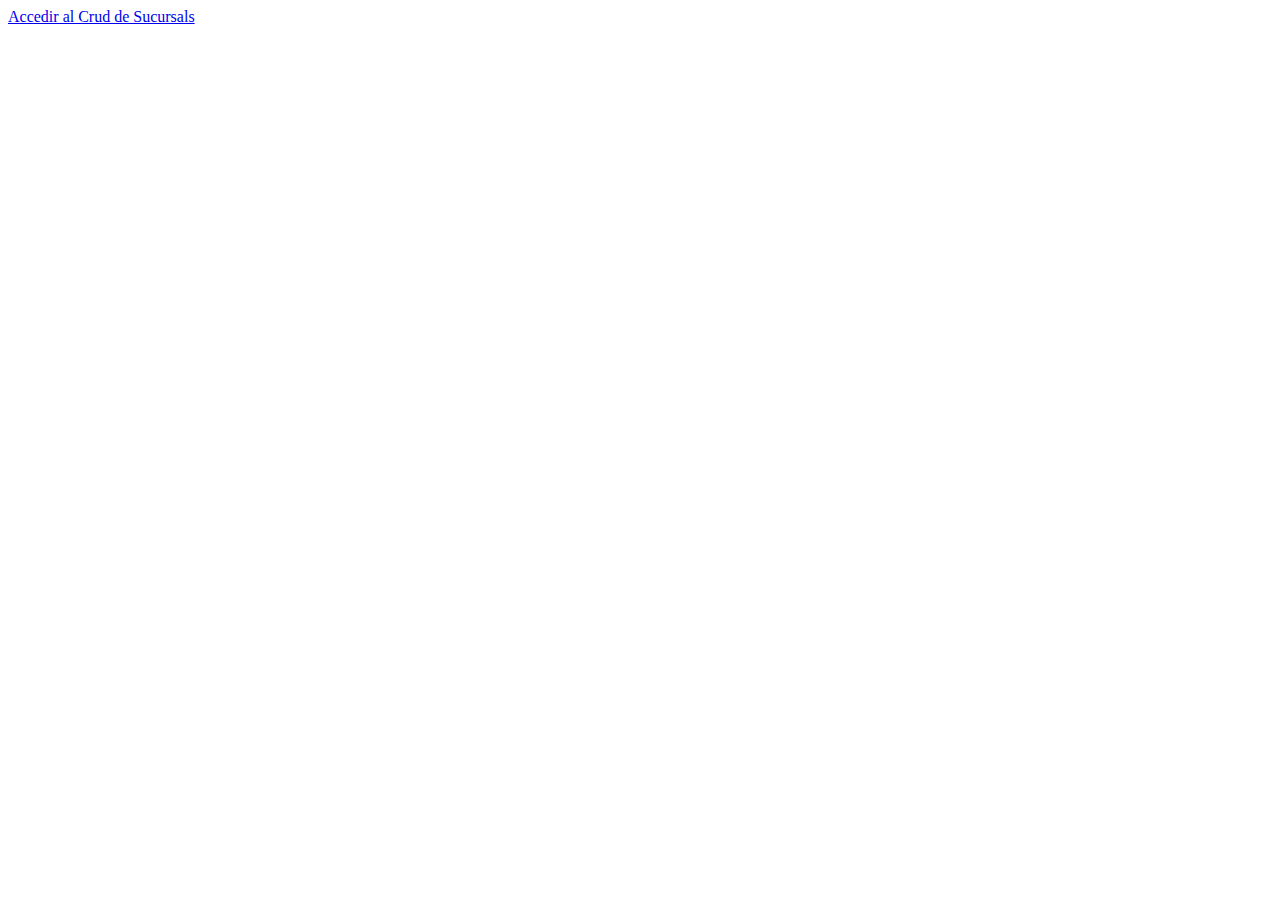
<file: api.rest.web/src/main/resources/templates/index.html>
<!DOCTYPE html>
<html xmlns:th="http://thymeleaf.org">

<head>
	<th:block th:insert="Fragments/head :: head"></th:block>
</head>

<body>

	<div class="container">
		<div th:insert="Fragments/BodyHeader :: div"></div>


		<a href="/LlistaSucursals">Accedir al Crud de Sucursals</a>


	</div>


</body>

</html>
</file>
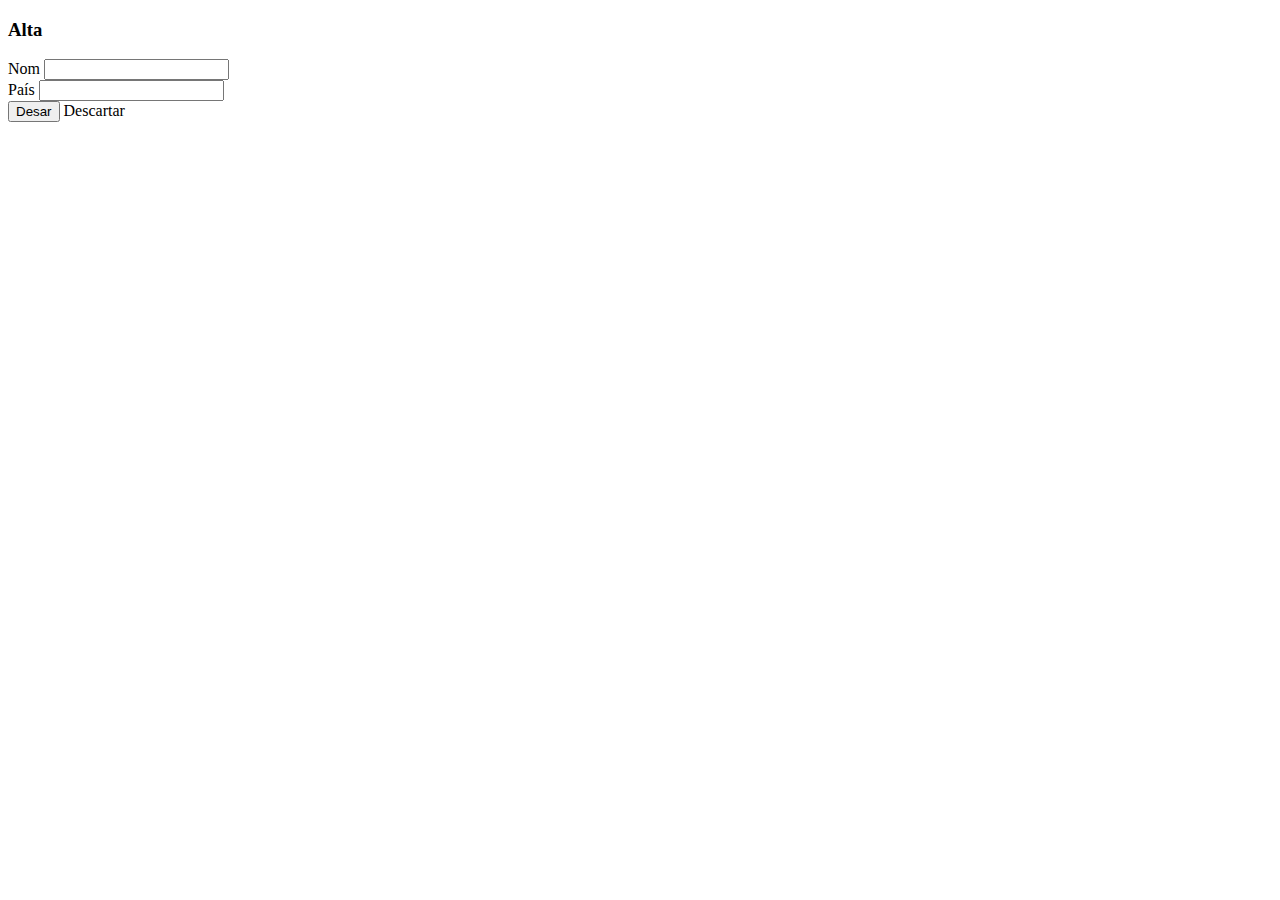
<file: api.rest.web/src/main/resources/templates/AltaSucursal.html>
<!DOCTYPE html>
<html xmlns:th="http://thymeleaf.org">
<head>
<th:block th:insert="Fragments/head :: head"></th:block>
</head>
<body>
	<div class="container">
		<div th:insert="Fragments/BodyHeader :: div"></div>


		<h3>Alta</h3>
		<form th:object="${DATA_SucursalsDtoFormulari}" method="post"
			th:action="@{/DesarSucursal}">

			<input type="hidden" th:field="*{idSucursal}">
			<input type="hidden" th:field="*{tipusSucursal}">

			<div class="form-group">

				<label class="cloud-label">Nom</label> <input type="text"
					th:field="*{nomSucursal}"> <br> 
				<label class="cloud-label">País</label> <input type="text" 
					th:field="*{paisSucursal}"> <br> 

			</div>
			<button type="submit" class="btn btn-outline-success">Desar</button>
			<a class="btn btn-outline-danger" th:href="@{/LlistaSucursals}" role="button">Descartar</a>

		</form>

	</div>

</body>
</html>
</file>
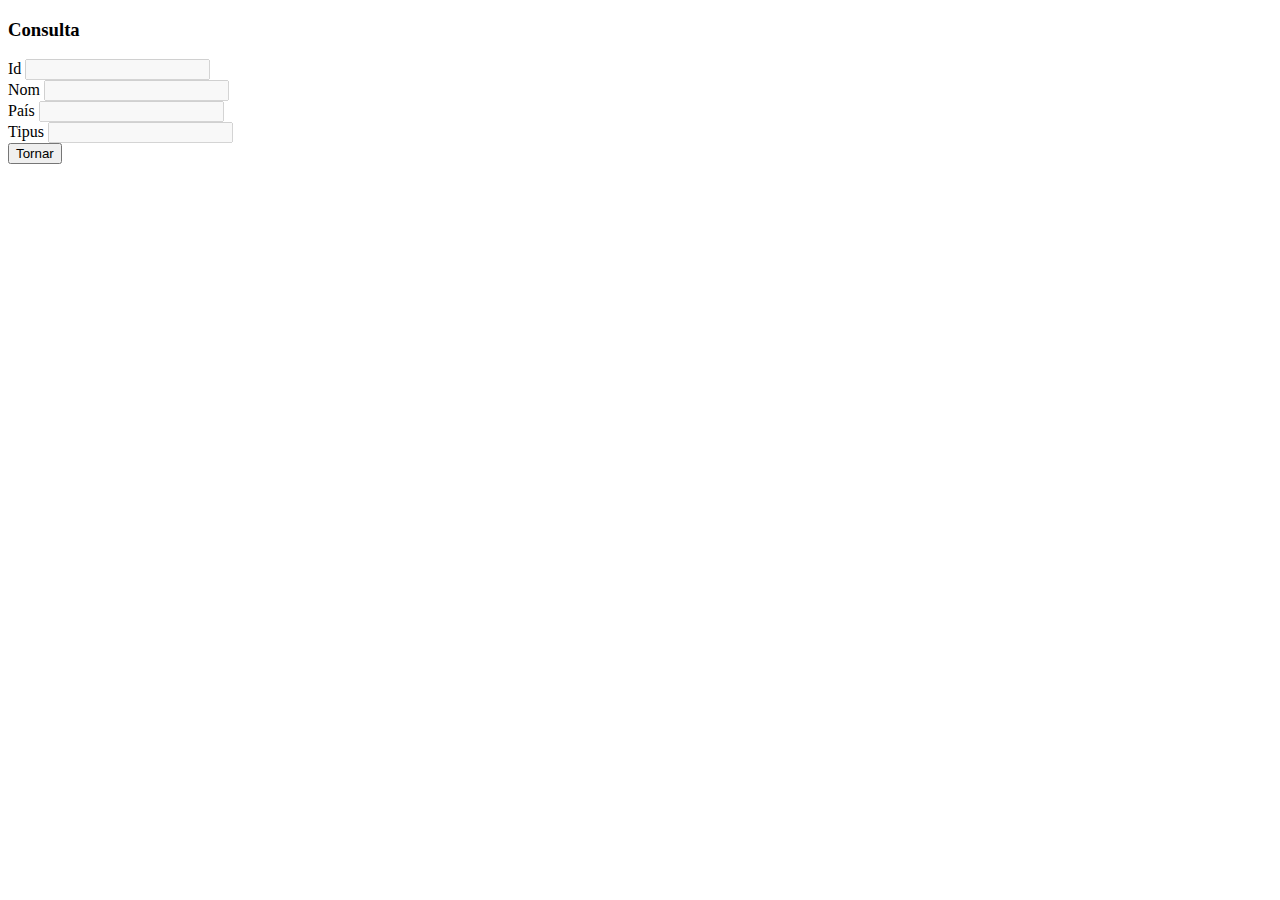
<file: api.rest.web/src/main/resources/templates/ConsultaSucursal.html>
<!DOCTYPE html>
<html xmlns:th="http://thymeleaf.org">
<head>
<th:block th:insert="Fragments/head :: head"></th:block>
</head>
<body>
	<div class="container">
		<div th:insert="Fragments/BodyHeader :: div"></div>



		<h3>Consulta</h3>
		<form th:object="${DATA_SucursalsDtoFormulari}" method="get"
			th:action="@{/LlistaSucursals}">

			<div class="form-group">

				<label class="cloud-label">Id</label> <input type="number"
					th:field="*{idSucursal}" disabled> <br> 
				<label class="cloud-label">Nom</label> <input type="text"
					th:field="*{nomSucursal}" disabled> <br> 
				<label class="cloud-label">País</label> <input type="text"
					th:field="*{paisSucursal}" disabled> <br>
				<label class="cloud-label">Tipus</label> <input type="text"
					th:field="*{tipusSucursal}" disabled>
			</div>
			<button type="submit" class="btn btn-outline-dark">Tornar</button>

		</form>

	</div>

</body>
</html>
</file>
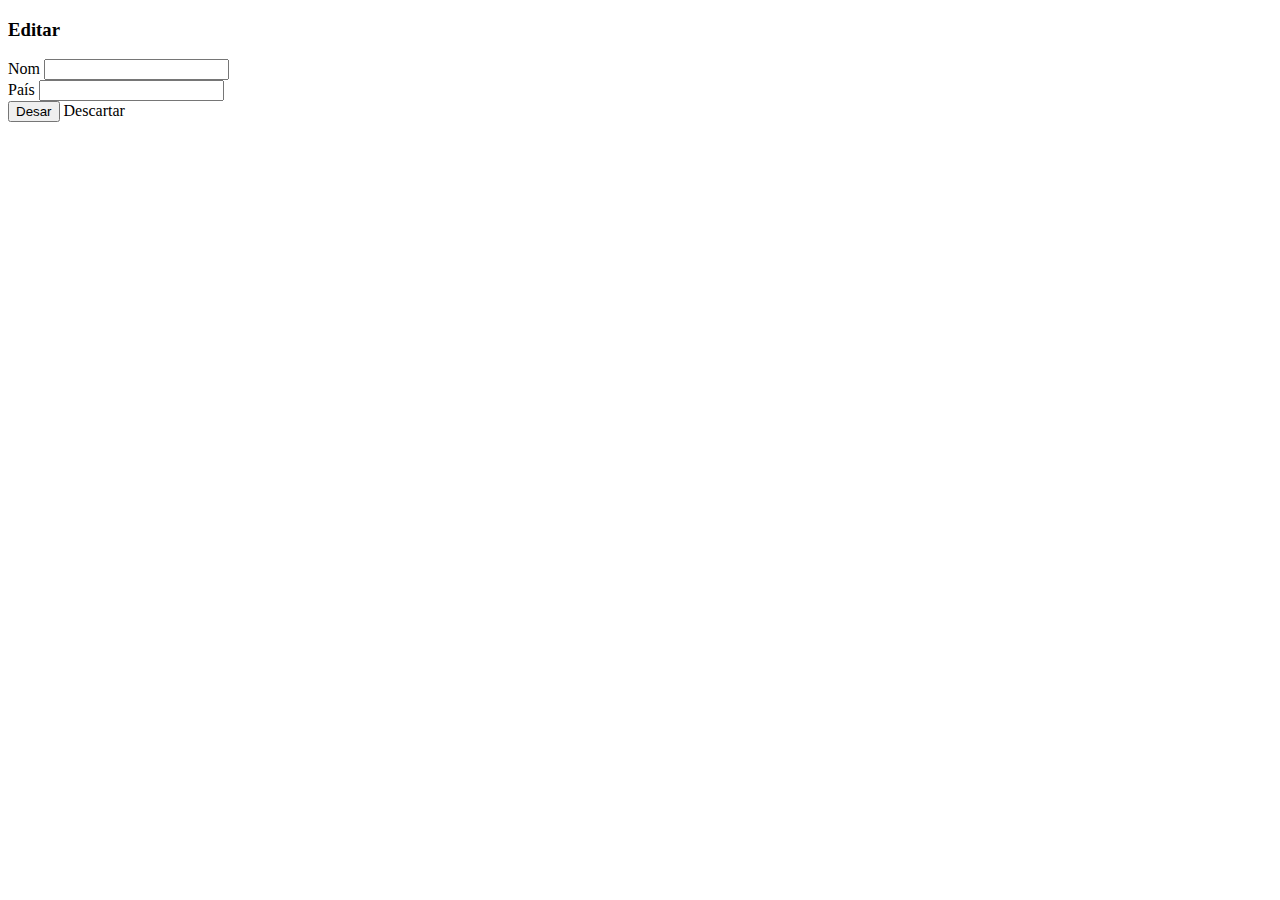
<file: api.rest.web/src/main/resources/templates/EditaSucursal.html>
<!DOCTYPE html>
<html xmlns:th="http://thymeleaf.org">
<head>
<th:block th:insert="Fragments/head :: head"></th:block>
</head>
<body>
	<div class="container">
		<div th:insert="Fragments/BodyHeader :: div"></div>


		<h3>Editar</h3>
		<form th:object="${DATA_SucursalsDtoFormulari}" method="post"
			th:action="@{/DesarSucursal}">

			<input type="hidden" th:field="*{idSucursal}">
			<input type="hidden" th:field="*{tipusSucursal}">

			<div class="form-group">

				<label class="cloud-label">Nom</label> <input type="text"
					th:field="*{nomSucursal}"> <br> 
				<label class="cloud-label">País</label> <input type="text" 
					th:field="*{paisSucursal}"> <br> 

			</div>
			<button type="submit" class="btn btn-outline-success">Desar</button>
			<a class="btn btn-outline-danger" th:href="@{/LlistaSucursals}" role="button">Descartar</a>

		</form>

	</div>

</body>
</html>
</file>
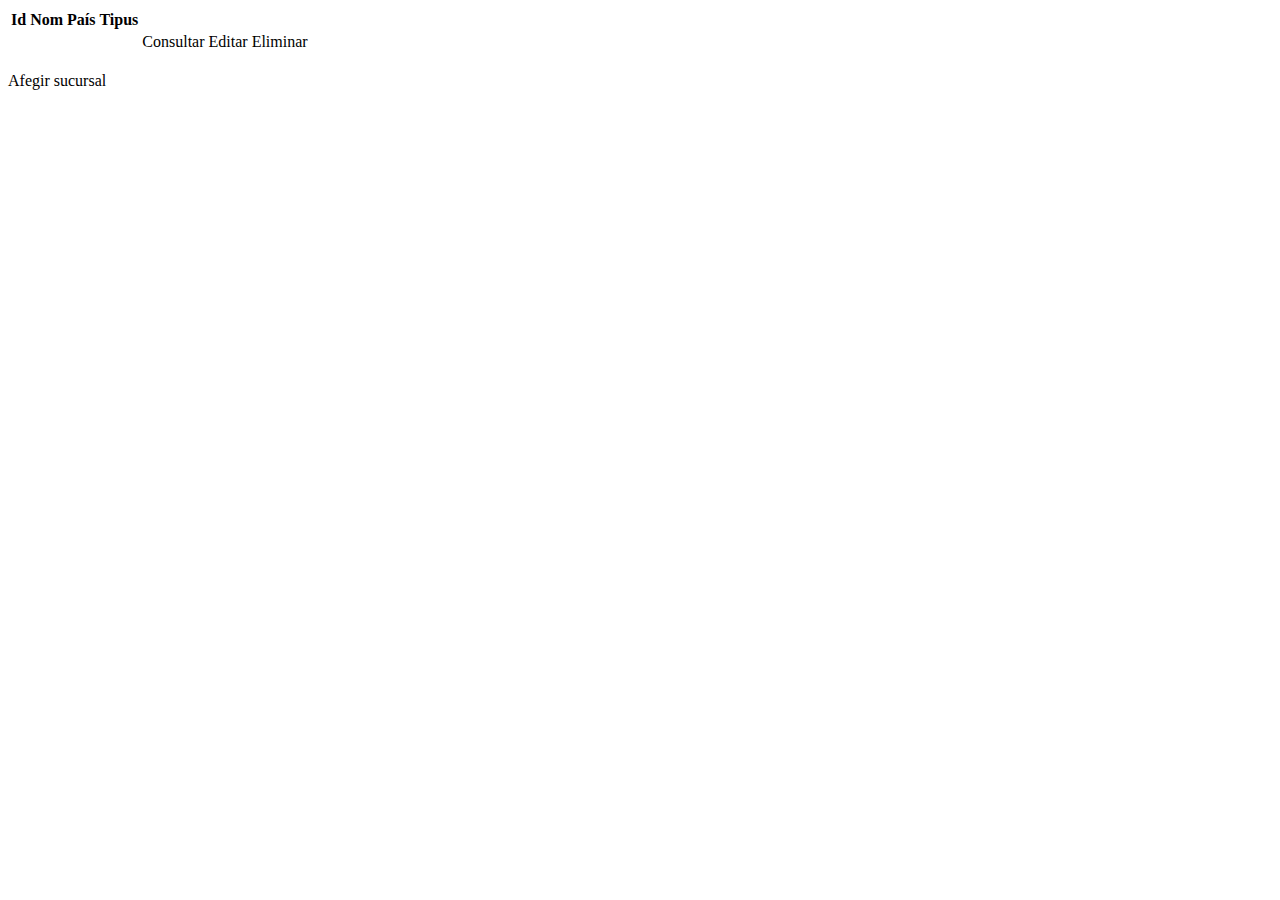
<file: api.rest.web/src/main/resources/templates/Sucursals.html>
<!DOCTYPE html>
<html xmlns:th="http://thymeleaf.org">
<head>
<th:block th:insert="Fragments/head :: head"></th:block>
</head>
<body>
	<div class="container">
		<div th:insert="Fragments/BodyHeader :: div"></div>


		<div class="cloud-table-scroll">

			<table class="table table-stripped ">
				<thead>
					<th>Id</th>
					<th>Nom</th>
					<th>País</th>
					<th>Tipus</th>
					<th colspan="3"></th>
				</thead>
				<tbody>
					<tr th:each="sucursalDTO: ${DATA_SucursalsDtoLlista}">
						<td th:text="${sucursalDTO.idSucursal}"></td>
						<td th:text="${sucursalDTO.nomSucursal}"></td>
						<td th:text="${sucursalDTO.paisSucursal}"></td>
						<td th:text="${sucursalDTO.tipusSucursal}"></td>
						<td><a class="btn btn-outline-info"
							th:href="@{/ConsultaSucursal/__${sucursalDTO.idSucursal}__}" role="button">Consultar</a></td>
						<td><a class="btn btn-outline-warning"
							th:href="@{/EditaSucursal/__${sucursalDTO.idSucursal}__}" role="button">Editar</a></td>
						<td><a class="btn btn-outline-danger"
							th:href="@{/BaixaSucursal/__${sucursalDTO.idSucursal}__}" role="button"
							onclick="return confirm('Confirmi que vol eliminar aquesta sucursal')">Eliminar</a></td>
					</tr>
				</tbody>



			</table>
		</div>

		<br> <a class="btn btn-outline-primary" th:href="@{/AltaSucursal}"
			role="Button">Afegir sucursal</a>

	</div>

</body>
</html>
</file>
